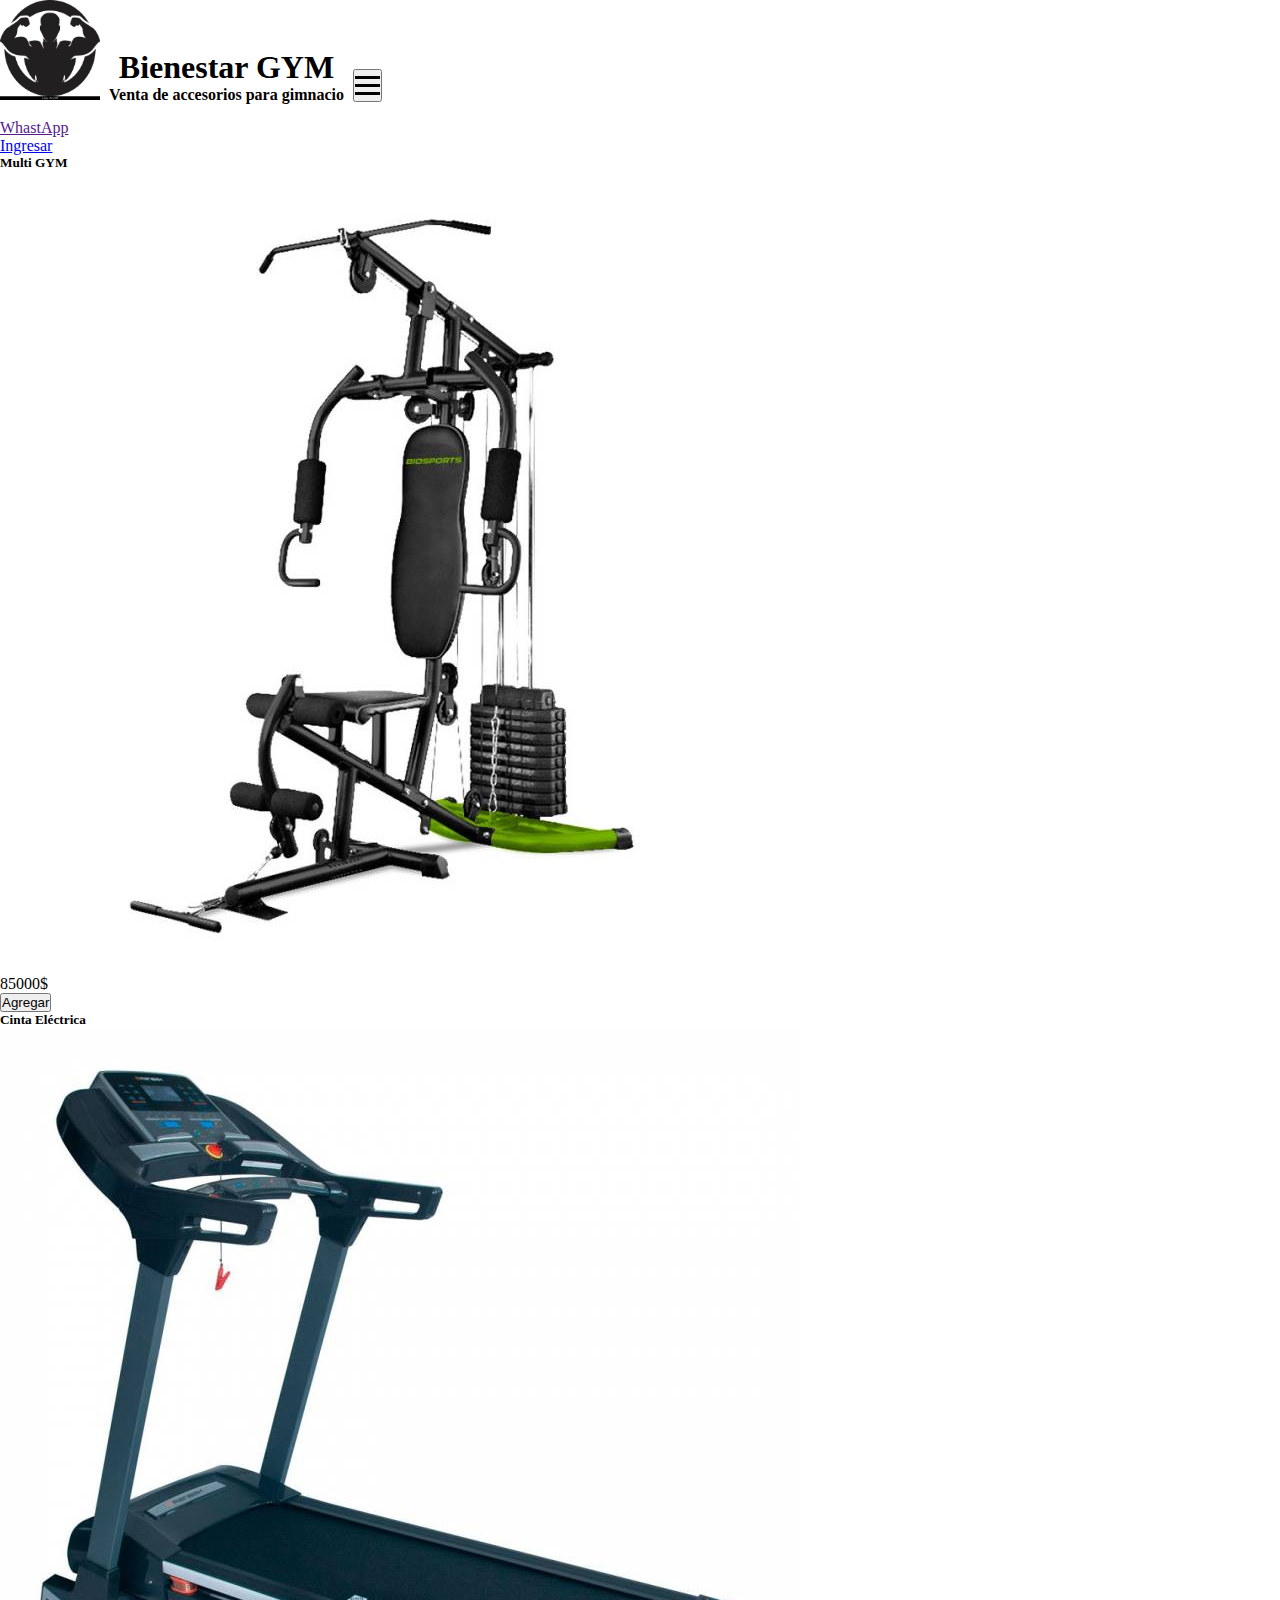
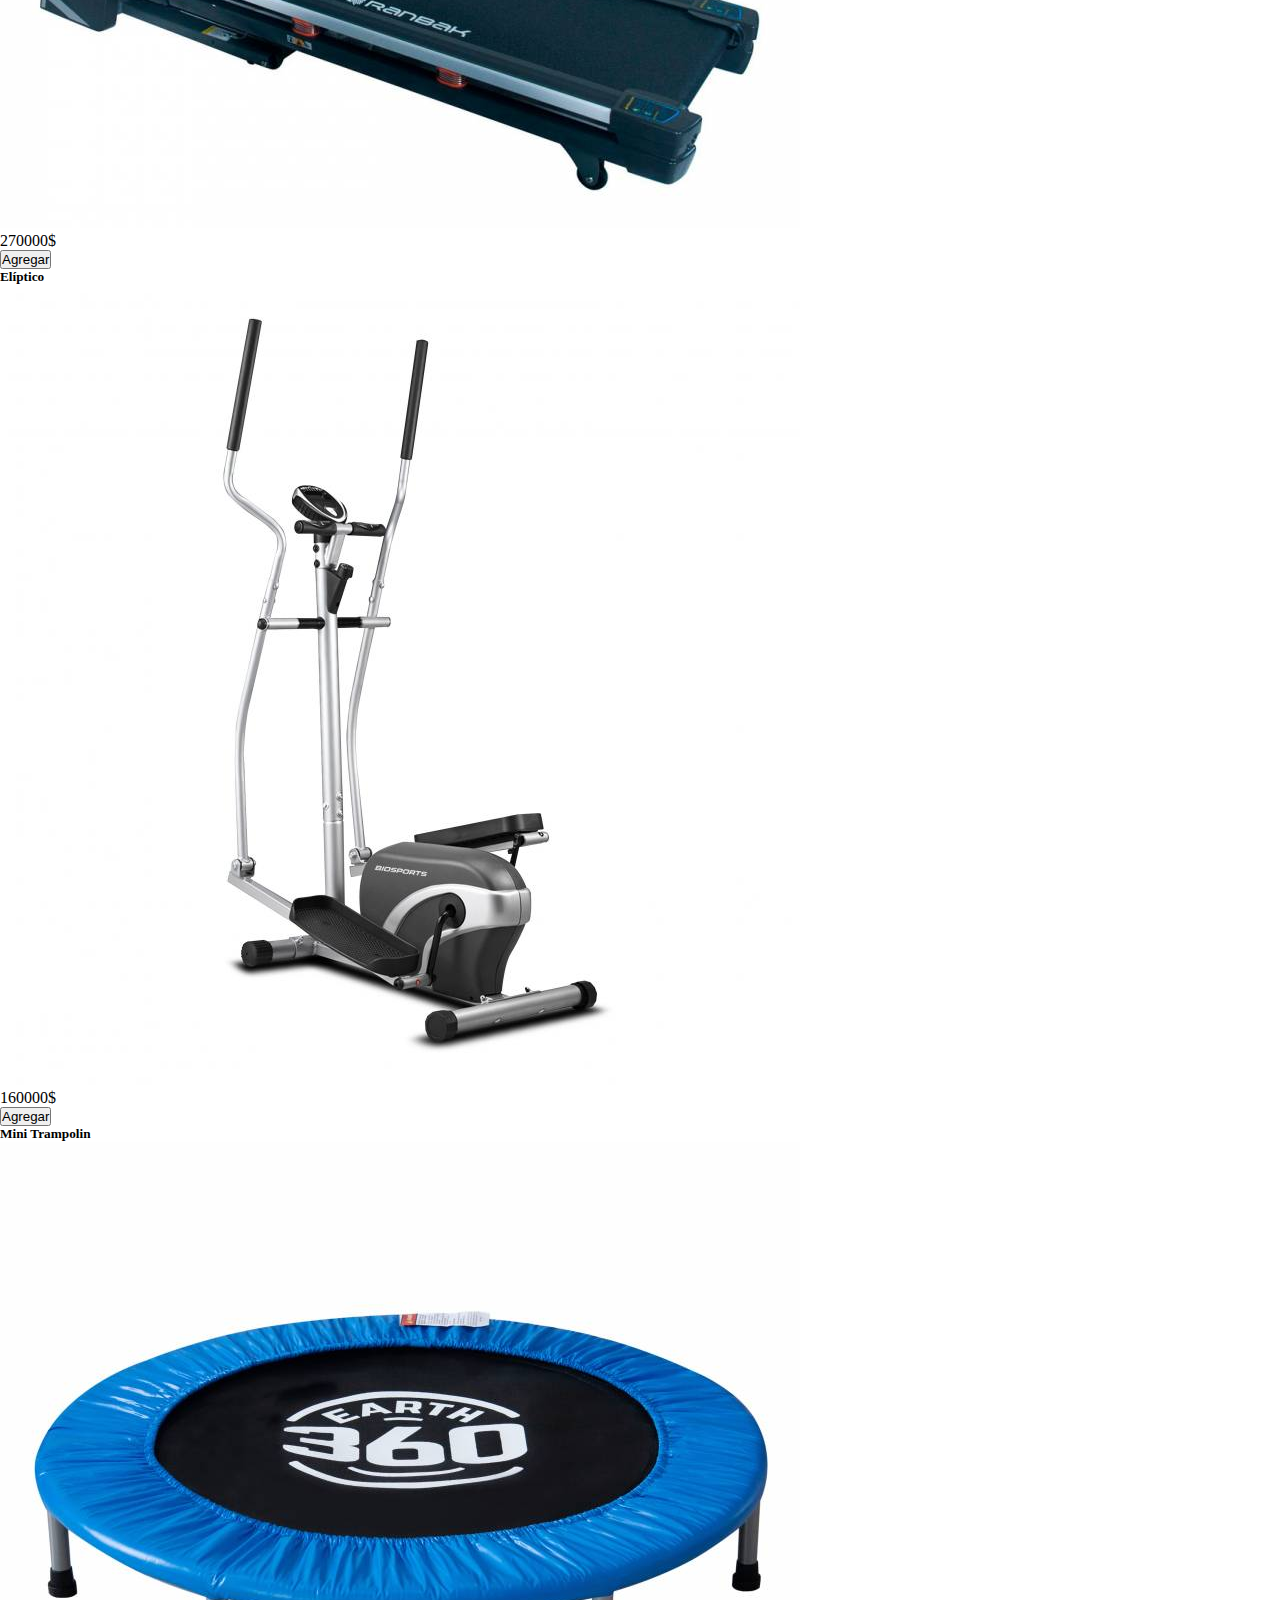
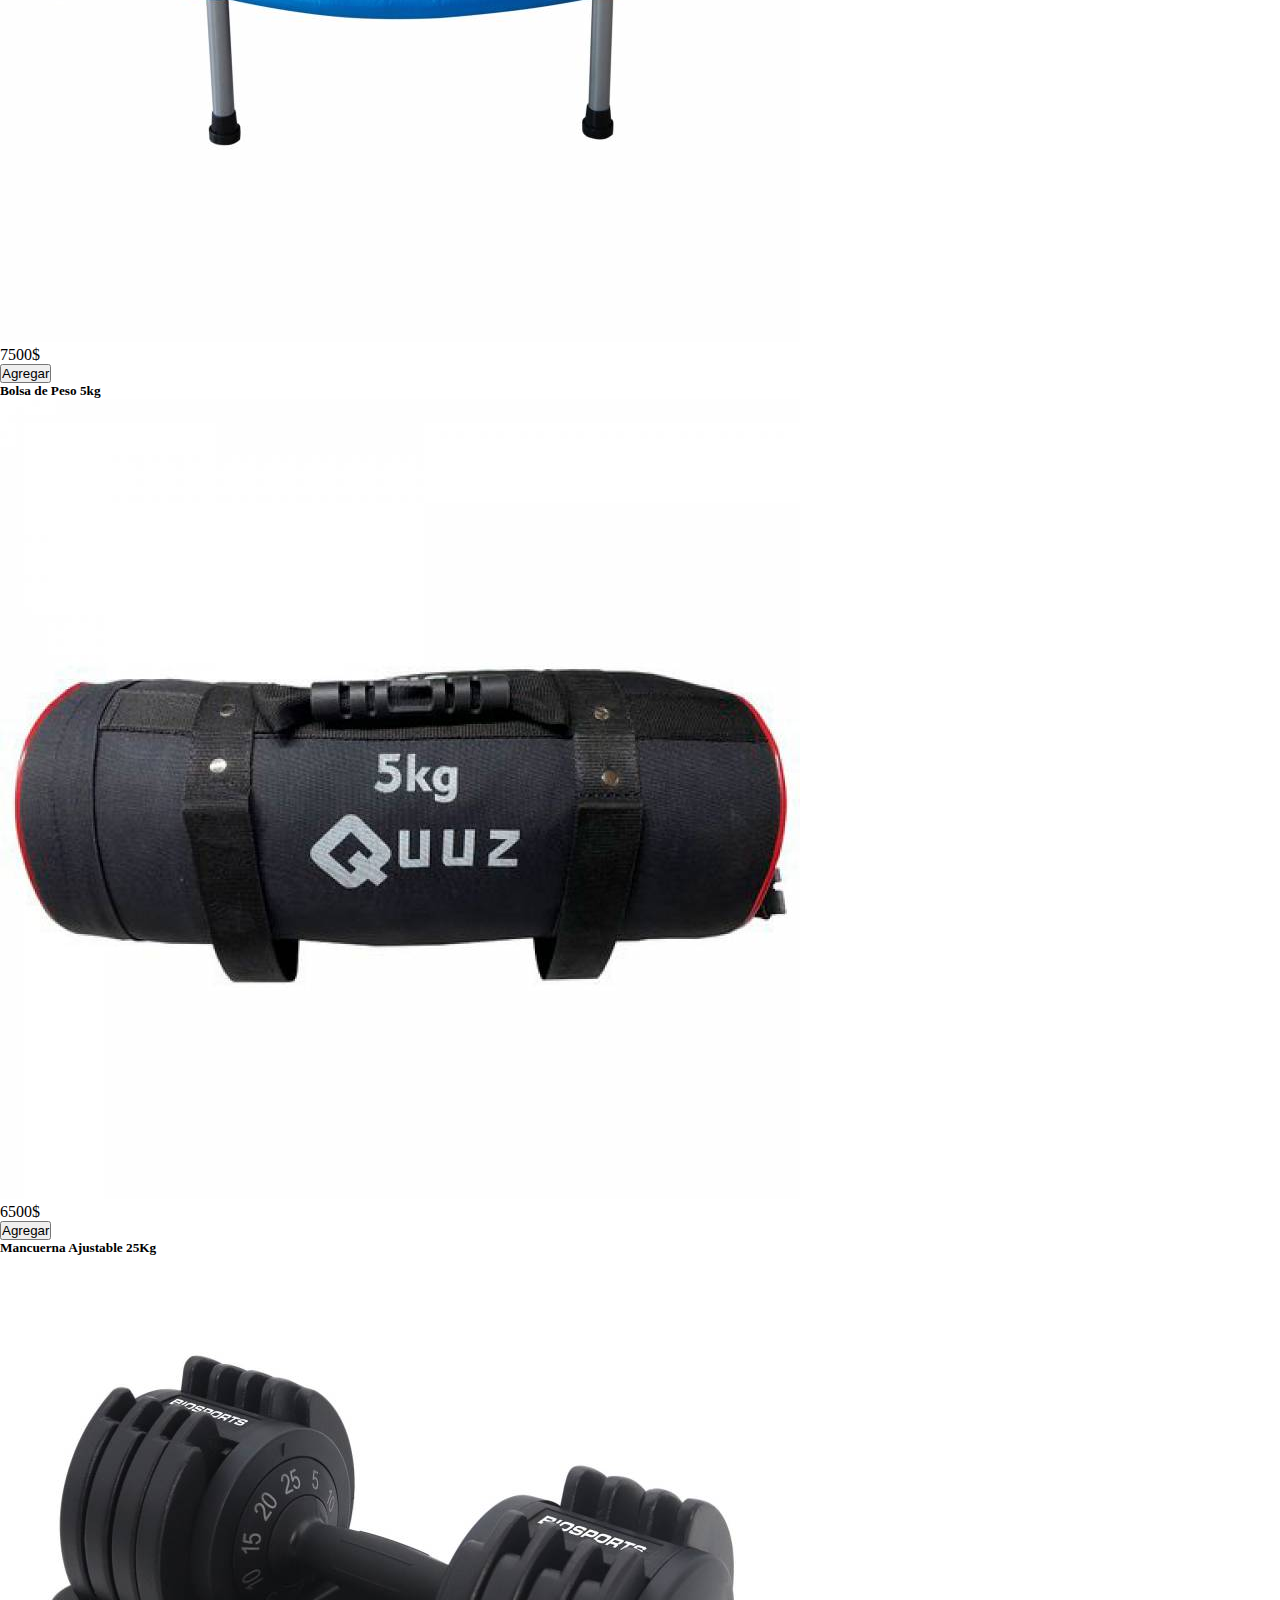
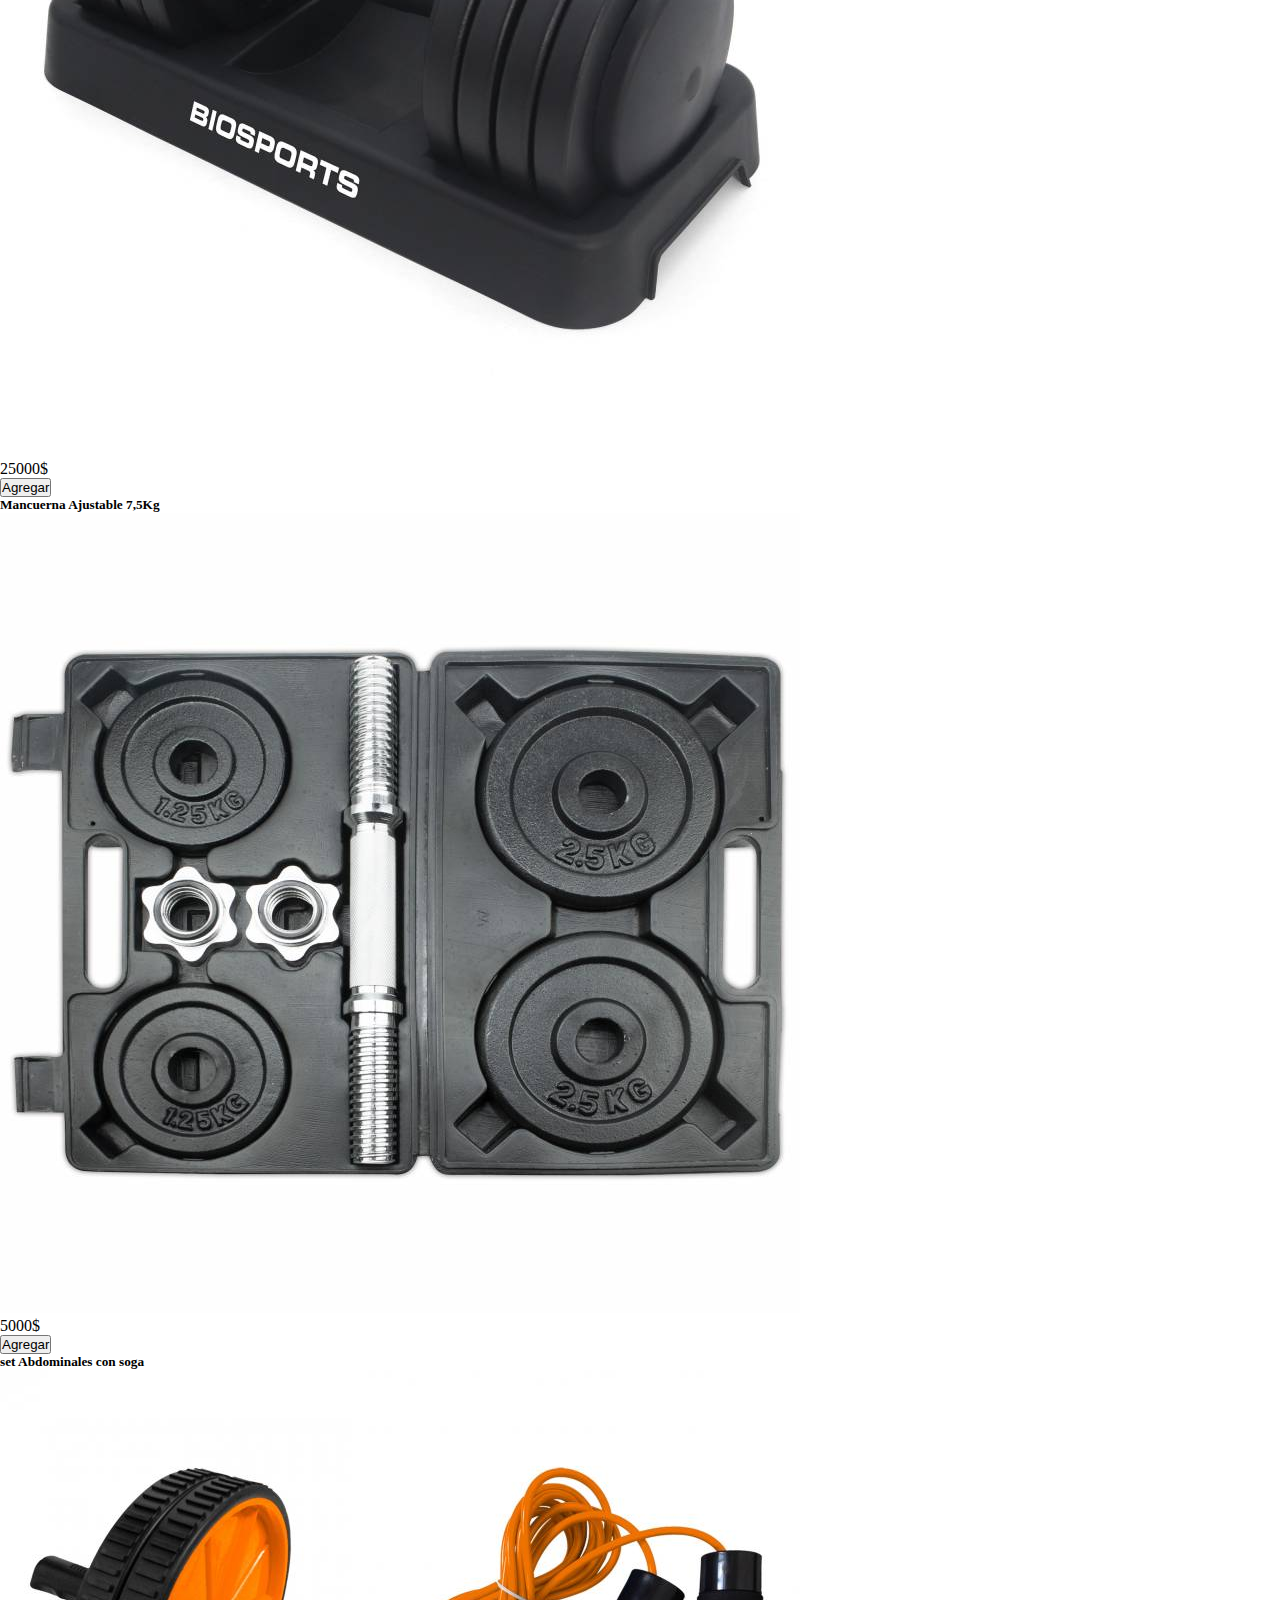
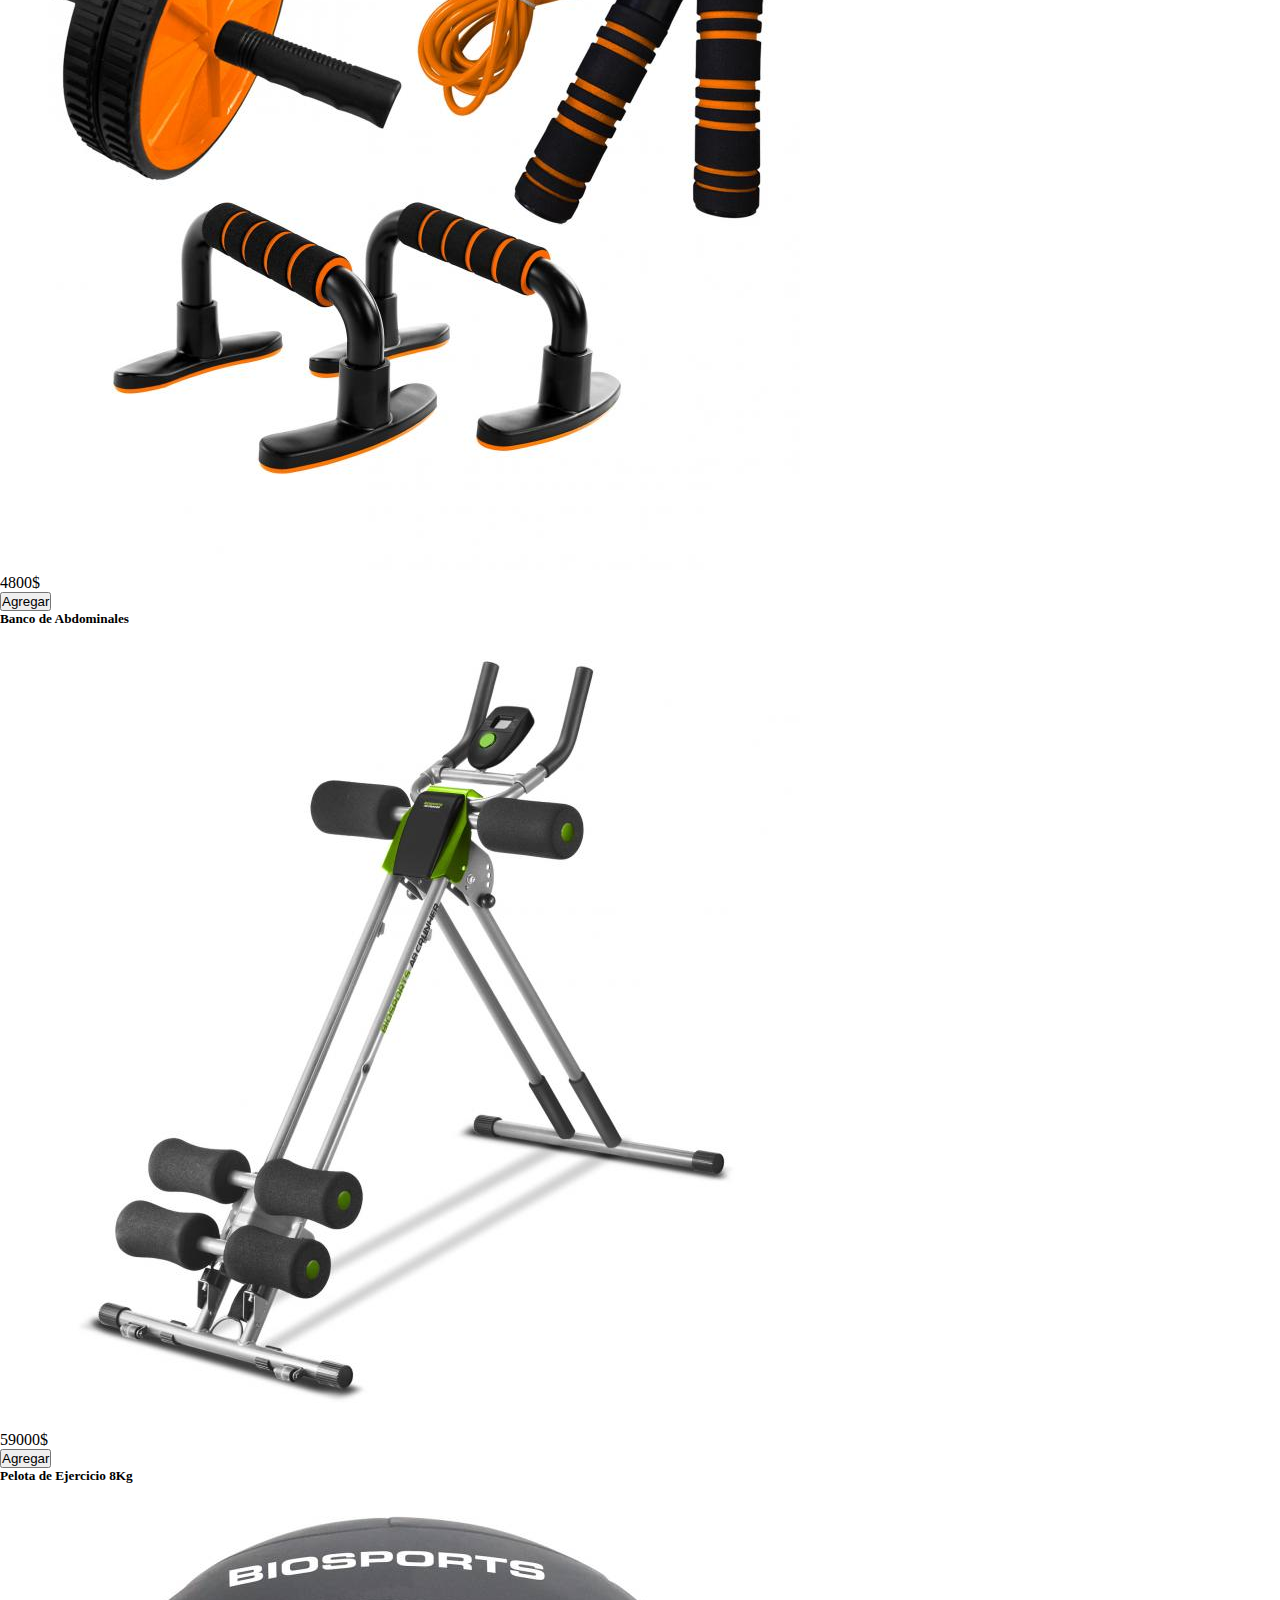
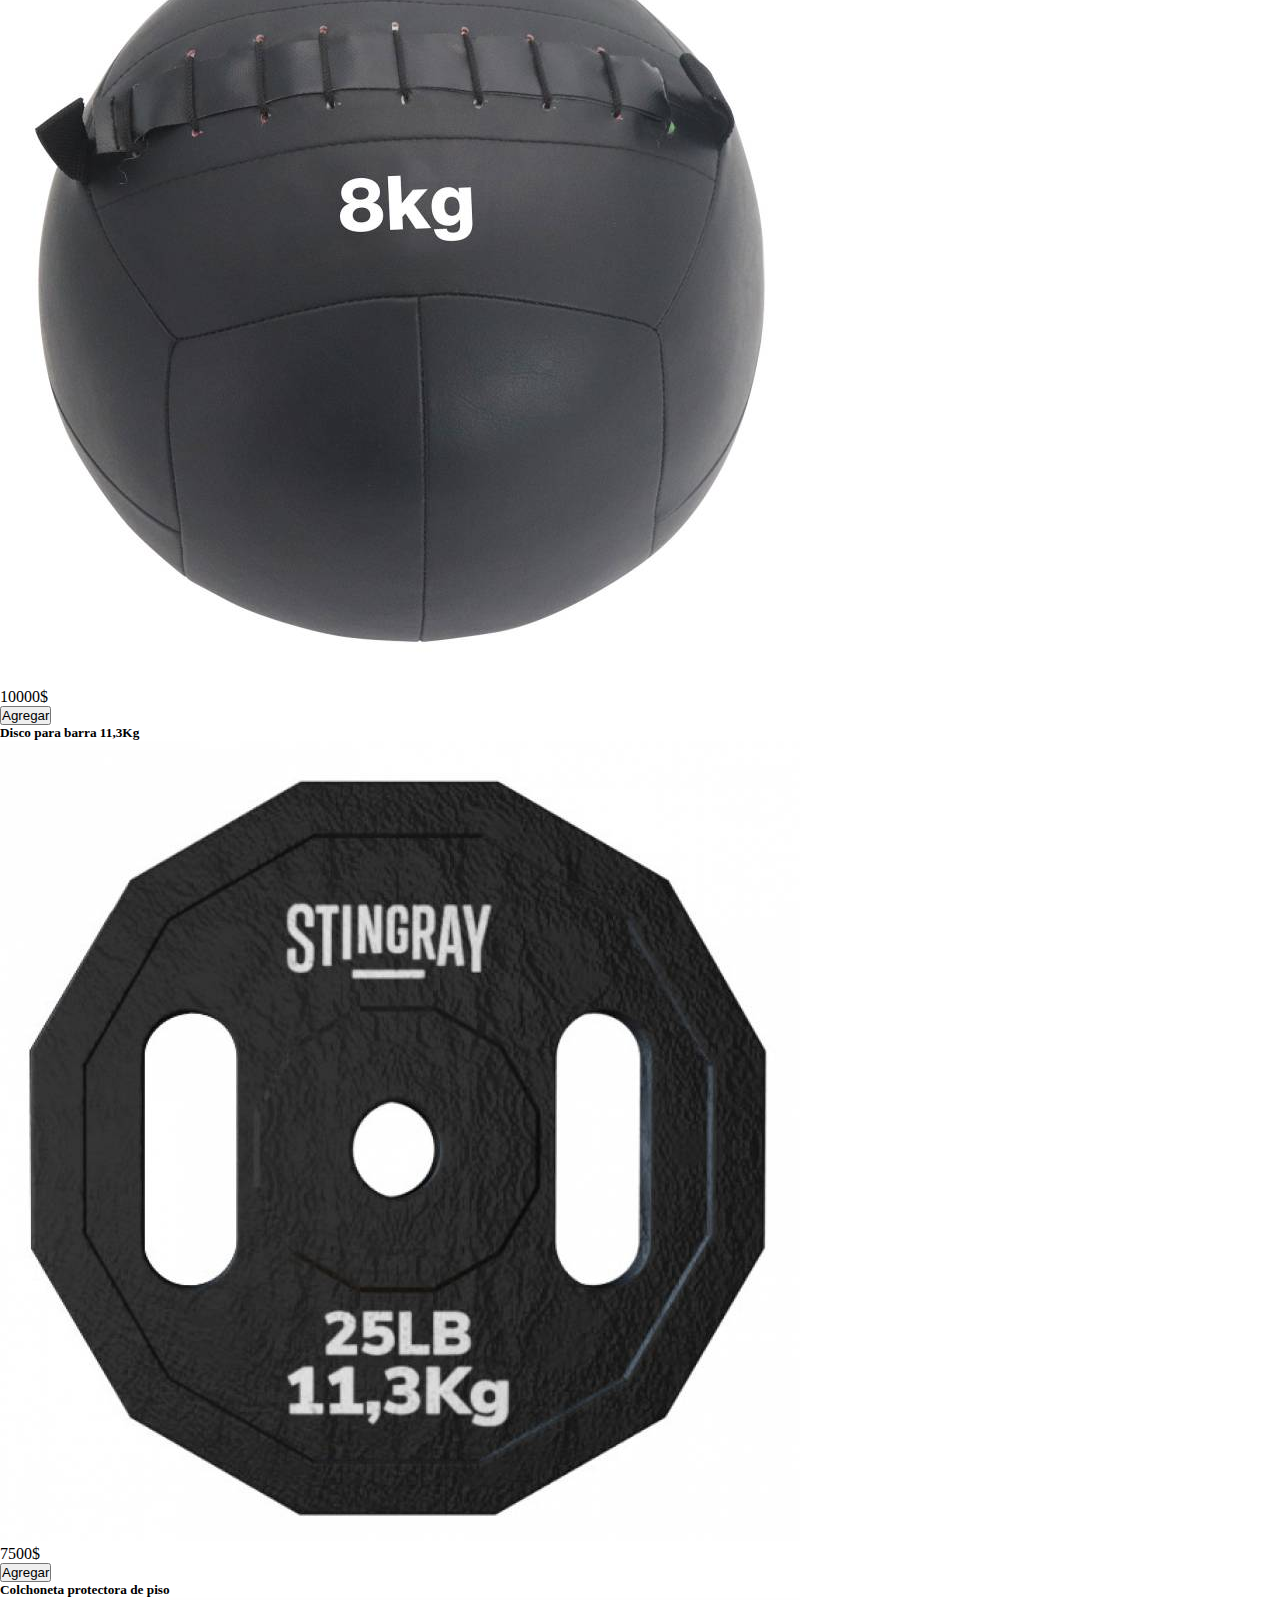
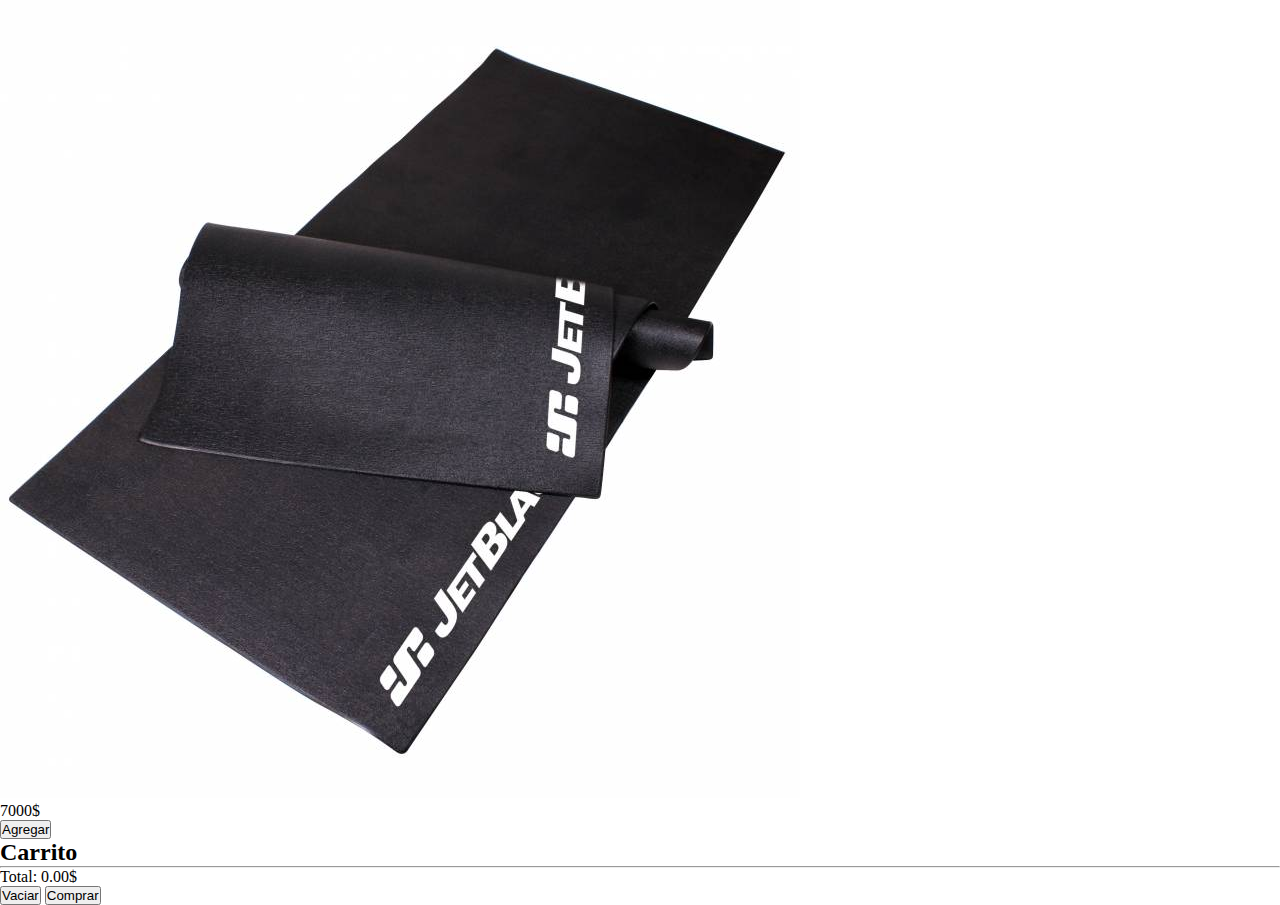
<file: index.html>
<!DOCTYPE html>
<html lang="en">
  
<head>
  <meta charset="UTF-8">
  <meta http-equiv="X-UA-Compatible" content="IE=edge">
  <meta name="viewport" content="width=device-width, initial-scale=1.0">
  <title>Proyecto Final del Campo Gonzalo </title>
  <link rel="stylesheet" href="./css/estilo.css">
  <script  defer src="./js/main.js"></script>
  <link rel="stylesheet" href="https://stackpath.bootstrapcdn.com/bootstrap/4.1.0/css/bootstrap.min.css" integrity="sha384-9gVQ4dYFwwWSjIDZnLEWnxCjeSWFphJiwGPXr1jddIhOegiu1FwO5qRGvFXOdJZ4" crossorigin="anonymous">
  <link href="https://fonts.googleapis.com/css2?family=Noto+Sans+Mono&display=swap" rel="stylesheet">
 

   


</head>



<body>
  <header>
    <nav class="navbar navbar-expand-lg navbar-light bg-light" id="NavBar">
      <div class="container-fluid">
       <a  class="logo">
           <img src="./imag/logo.jpg" width="100" height="100" alt="Bienestar GYM" class="img-fluid">
       </a>

        <div class="titulo">
          <h1>Bienestar GYM</h1>
          <p><h4>Venta de accesorios para gimnacio</h4></p>
        </div>

       <button class="navbar-toggler" type="button" data-bs-toggle="collapse" data-bs-target="#navbarSupportedContent"
              aria-controls="navbarSupportedContent" aria-expanded="false" aria-label="Toggle navigation">
             <span class="icon-bar top-bar"></span>
             <span class="icon-bar middle-bar"></span>
             <span class="icon-bar bottom-bar"></span>
       </button>
         <div class="collapse navbar-collapse" id="navbarSupportedContent">
              <ul class="navbar-nav m-auto mb-2 mb-lg-0">

                <li class="nav-item">
                 <a class="nav-link" href="" target="_blank">WhastApp</a>
                </li>   
                <li class="nav-item">
                  <a class="nav-link" href="ingresar.html">Ingresar</a>
                 </li>                
              </ul>
       
          </div>

     </div>
</nav>

  </header>

  <div class="container">
    <div class="row">
       
        <main id="items" class="col-sm-8 row"></main>
       
        <aside class="col-sm-4">
            <h2>Carrito</h2>
          
            <ul id="carrito" class="list-group"></ul>
            <hr>
           
            <p class="text-right">Total: <span id="total"></span>&dollar;</p>
            <button id="boton-vaciar" class="btn btn-danger">Vaciar</button>
            <button id="boton-comprar" class="btn btn-primary">Comprar</button>
        </aside>
    </div>
  </div>


</body>
</html>
</file>
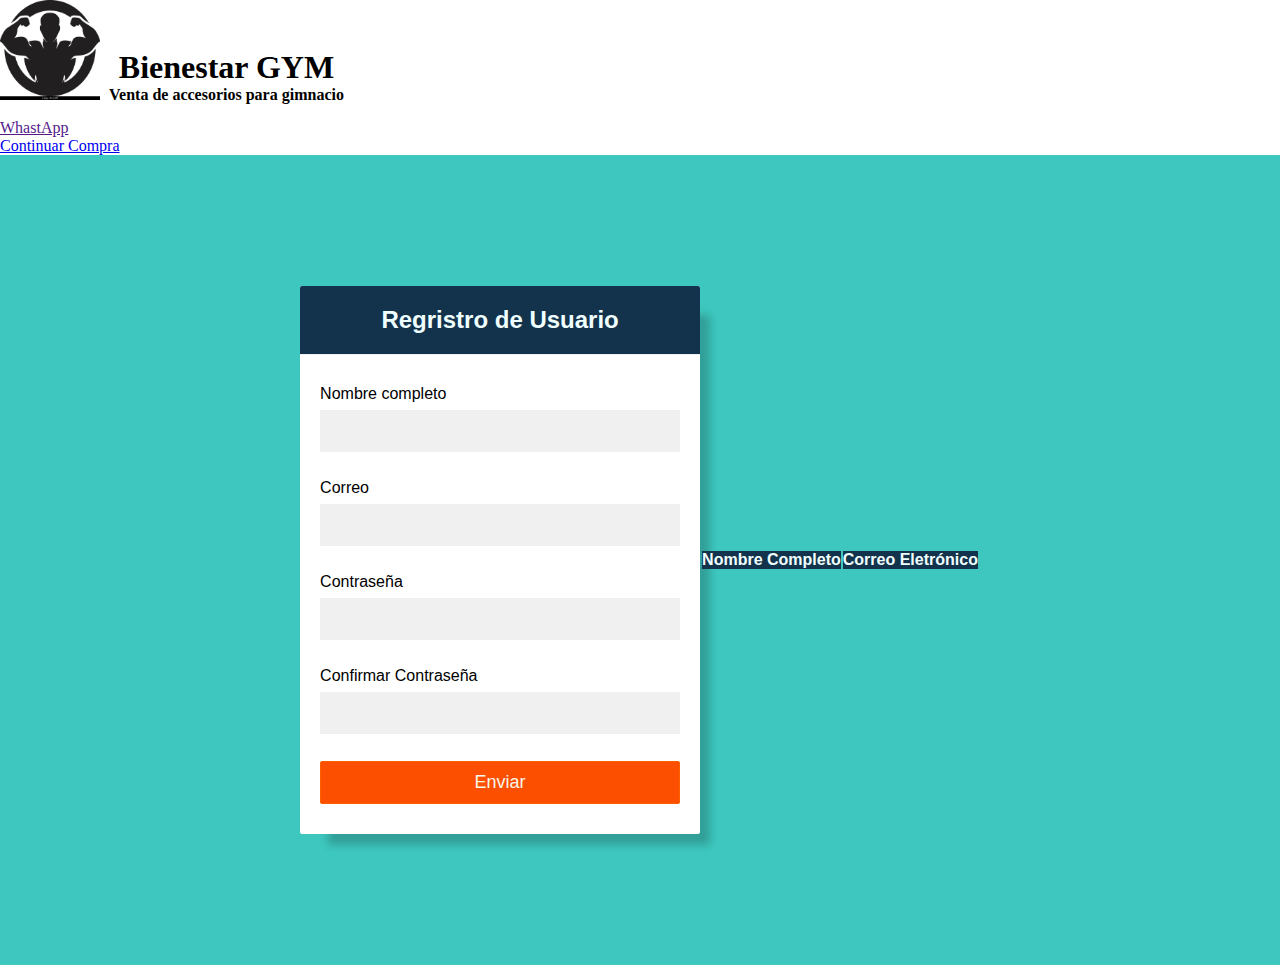
<file: ingresar.html>
<!DOCTYPE html>
<html lang="en">
  
<head>
  <meta charset="UTF-8">
  <meta http-equiv="X-UA-Compatible" content="IE=edge">
  <meta name="viewport" content="width=device-width, initial-scale=1.0">
  <title>Proyecto Final del Campo Gonzalo </title>
  <link rel="stylesheet" href="./css/estilo.css">
  <script  defer src="./js/form.js"></script>
  <link rel="stylesheet" href="https://stackpath.bootstrapcdn.com/bootstrap/4.1.0/css/bootstrap.min.css" integrity="sha384-9gVQ4dYFwwWSjIDZnLEWnxCjeSWFphJiwGPXr1jddIhOegiu1FwO5qRGvFXOdJZ4" crossorigin="anonymous">
  <link href="https://fonts.googleapis.com/css2?family=Noto+Sans+Mono&display=swap" rel="stylesheet">
  <link href="https://cdn.jsdelivr.net/npm/bootstrap@5.0.0-beta3/dist/css/bootstrap.min.css" rel="stylesheet" integrity="sha384-eOJMYsd53ii+scO/bJGFsiCZc+5NDVN2yr8+0RDqr0Ql0h+rP48ckxlpbzKgwra6" crossorigin="anonymous">  
</head>



<body>
  <header>
    <nav class="navbar navbar-expand-lg navbar-light bg-light" id="NavBar">
      <div class="container-fluid">
       <a  class="logo">
           <img src="./imag/logo.jpg" href="/index.html" width="100" height="100" alt="Bienestar GYM" class="img-fluid">
       </a>

        <div class="titulo">
          <h1>Bienestar GYM</h1>
          <p><h4>Venta de accesorios para gimnacio</h4></p>
        </div>

      
         <div class="collapse navbar-collapse" id="navbarSupportedContent">
              <ul class="navbar-nav m-auto mb-2 mb-lg-0">

                <li class="nav-item">
                 <a class="nav-link" href="" target="_blank">WhastApp</a>
                </li>                
                
                <li class="nav-item">
                  <a class="nav-link" href="index.html" >Continuar Compra</a>
                 </li>                

              </ul>
       
          </div>

        </div>
    </nav>

  </header>


  <main class="form-main">
  
    <div class="contenedor">
        <div class="cabecera">
            <h2>Regristro de Usuario </h2>
        </div>
        <form id="formulario" action="procesar.php" method="">

            <div class="form-control">
                <label for="usuario">Nombre completo</label>
                <input id="usuario" type="text">
                <p></p>                
            </div>

            <div class="form-control">
                <label for="email">Correo</label>
                <input id="email" type="email">
                <p></p>                
            </div>

            <div class="form-control">
                <label for="pass">Contraseña</label>
                <input id="pass" type="password">
                <p></p>                
            </div>

            <div class="form-control">
                <label for="passConfirma">Confirmar Contraseña</label>
                <input id="passConfirma" type="password">
                <p></p>                
            </div>

            <button>Enviar</button>
        </form>
        
      </div>

      <div class="container mt-1 shadow-lg p-1 mb-2 bg-body rounded">
       
        <table class="table table-bordered table-striped">
          <thead>
            <tr>
              <th>Nombre Completo</th>
              <th>Correo Eletrónico</th>
            </tr>
          </thead>
          <tbody id="data">
          </tbody>
        </table>
      </div>

    </main>

    
    <script src="https://cdn.jsdelivr.net/npm/bootstrap@5.0.0-beta3/dist/js/bootstrap.bundle.min.js" integrity="sha384-JEW9xMcG8R+pH31jmWH6WWP0WintQrMb4s7ZOdauHnUtxwoG2vI5DkLtS3qm9Ekf" crossorigin="anonymous"></script>

</body>
</html>
</file>
<file: css/estilo.css>
* {
  margin: 0;
  padding: 0;
  box-sizing: border-box;
  
}

.header {
  display: flex;
  justify-content: space-between;
  align-items: center;
  padding: 20px 10%;
  box-shadow: 0px 5px 4px 3px rgba(0, 0, 0, 0.3);
  margin-bottom: 20px;
}

.navbar-toggler span {
  display: block;
  background-color: black;
  height: 3px;
  width: 25px;
  margin-top: 5px;
  margin-bottom: 5px;
  position: relative;
  left: 0;
  opacity: 1;
  transition: all 0.35s ease-out;
  transform-origin: center;
}
.navbar-toggler span .navbar-toggler span:nth-child(1) {
  margin-top: 0.3em;
}
.navbar-toggler span .navbar-toggler:not(.collapsed) span:nth-child(1) {
  transform: translate(15%, -33%) rotate(45deg);
}
.navbar-toggler span .navbar-toggler:not(.collapsed) span:nth-child(2) {
  opacity: 0;
}
.navbar-toggler span .navbar-toggler:not(.collapsed) span:nth-child(3) {
  transform: translate(15%, 33%) rotate(-45deg);
}
.navbar-toggler span .navbar-toggler span:nth-child(1) {
  transform: translate(0%, 0%) rotate(0deg);
}
.navbar-toggler span .navbar-toggler span:nth-child(2) {
  opacity: 1;
}
.navbar-toggler span .navbar-toggler span:nth-child(3) {
  transform: translate(0%, 0%) rotate(0deg);
}

.titulo {
  padding: 15px 5px;
  display: inline-block;
  text-decoration: none;
  font-size: 1em;
  text-align: center;
  color: black;

}
.titulo-h4{
  color: black;
  padding: 15px 5px;
  display: inline-block;
  text-decoration: none;
  font-size: 1em;
  text-align: center;
}
.body{
  background-size: cover;
  background-repeat: no-repeat;
  background-position: center;
  background-attachment: fixed;
}

.form-main {
  font-family: -apple-system, BlinkMacSystemFont, 'Segoe UI', Roboto, Oxygen, Ubuntu, Cantarell, 'Open Sans', 'Helvetica Neue', sans-serif;
  background: #3dc7be;
  display: flex;
  align-items: center;
  justify-content: center;
  min-height: 90vh;
}
.contenedor {
  background: #fff;
  border-radius: 2px;
  box-shadow: 19px 20px 8px -9px rgba(0,0,0,0.2);
  overflow: hidden;
  width: 400px;
  max-width: 100%;
  justify-content: center;
}
.cabecera {
  background: #13334c;
  color:azure;
  text-align: center;
  border-bottom: 1px solid #f0f0f0;
  padding: 20px 40px;
}
#formulario {
  padding: 30px 20px;
}

.form-control {    
  margin-bottom: 7px;
  padding-bottom: 20px;
  position: relative;
}

.form-control label {
  display: inline-block;
  margin-bottom: 7px;
  font:weight 200px
}

.form-control input {
  border: none;
  background-color: #f0f0f0;
  display: block;
  font-family: inherit;
  font-size: 16px;
  padding: 12px;
  width: 100%;    
}
.form-control, input:focus {
  outline: none;
}

.form-control.ok input {
  border: 0.1px solid;
  border-color: #08ffc8;
}
.form-control.falla input {
  border: 0.1px solid;
  border-color: #fe5f55;
}

#formulario button {
  background: #fd4f00;
  border:1px solid #fd5f00;
  border-radius: 2px;
  color: #f6f6e9;
  display: block;
  width: 100%;
  padding: 10px;
  font-size: 18px;
}
.form-control p {
  visibility: hidden;
  position: absolute;
  font-size: small;
  font-weight: 500;
  text-align: right;
}

.form-control.falla p {
  visibility: visible;
  color:#e74c3c;
}
table thead {
  background: #13334c;
  color:azure;
}
</file>
